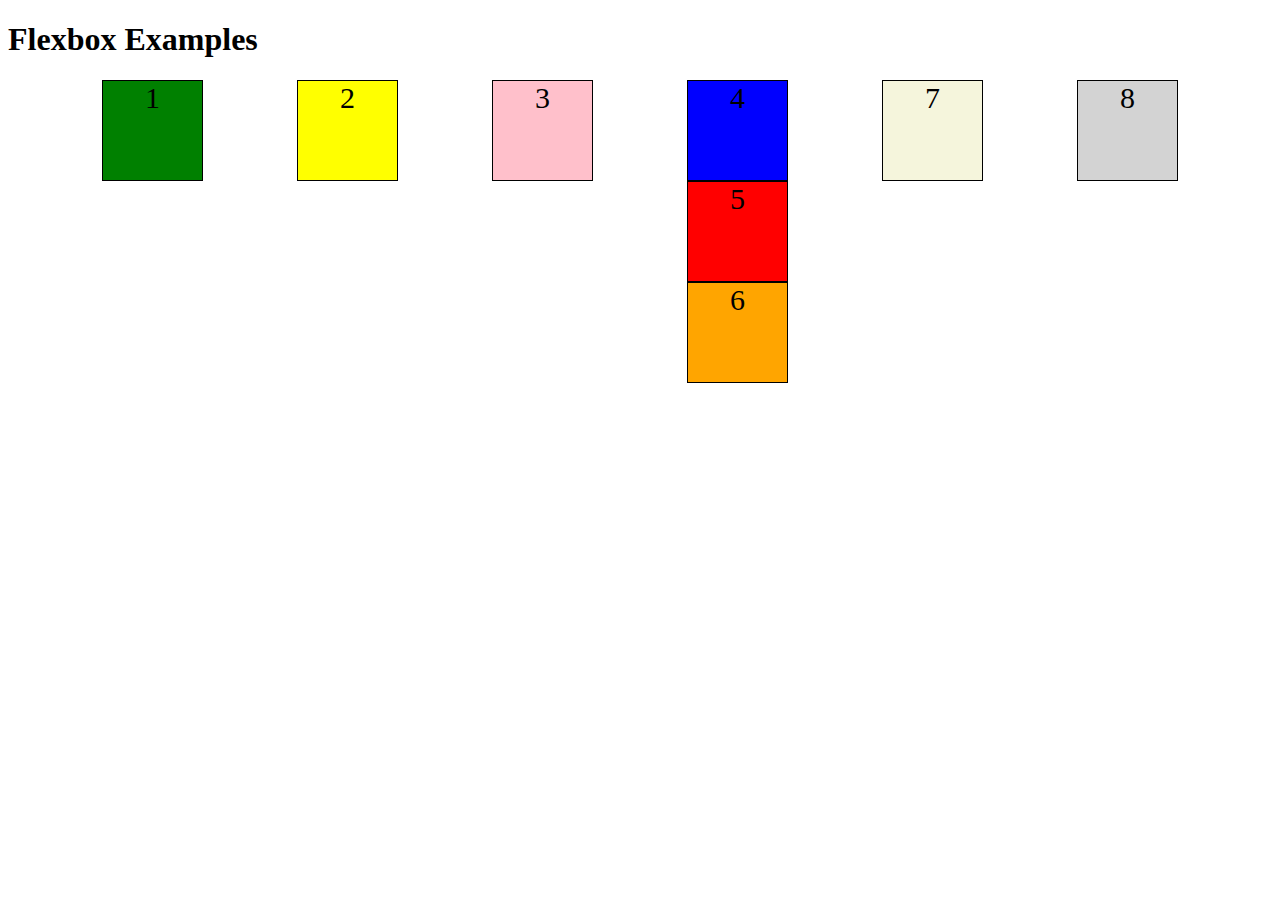
<file: index.html>
<!DOCTYPE html>
<html lang="en">
    <head>
        <meta charset="UTF-8" />
        <meta name="viewport" content="width=device-width, initial-scale=1.0" />
        <link rel="stylesheet" href="./css/style.css" />
        <title>Document</title>
    </head>
    <body>
        <h1>Flexbox Examples</h1>
        <div class="container">
            <div class="boxes" id="box1">1</div>
            <div class="boxes" id="box2">2</div>
            <div class="boxes" id="box3">3</div>
            <div>
                <div class="boxes" id="box4">4</div>
                <div class="boxes" id="box5">5</div>
                <div class="boxes" id="box6">6</div>
            </div>
            <div class="boxes" id="box7">7</div>
            <div class="boxes" id="box8">8</div>
        </div>
    </body>
</html>
</file>
<file: css/style.css>
/* NAV */
.container {
    display: flex;
    justify-content: space-evenly;
}
.boxes {
    border: 0.1px solid;
    width: 99px;
    height: 99px;
    text-align: center;
    font-size: 30px;
}
#box1 {
    background-color: green;
}
#box2 {
    background-color: yellow;
}
#box3 {
    background-color: pink;
}
#box4 {
    background-color: blue;
}
#box5 {
    background-color: red;
}
#box6 {
    background-color: orange;
}
#box7 {
    background-color: beige;
}
#box8 {
    background-color: lightgrey;
}

/* CARD */
.card-page-body {
    background-color: rgb(0, 0, 63);
}
.card-body {
    /* background-color: rgb(190, 225, 255); */
    background: conic-gradient(rgb(190, 225, 255), #005f88);
    border: 1px solid black;
    width: 300px;
    box-shadow: 10px 10px 15px black;
    border-radius: 15px;
}

.img-container img {
    border-radius: 15px 15px 0 0;
    max-width: 100%;
    height: auto;
}
.card-container {
    margin: auto;
    width: 1300px;
    display: flex;
    flex-wrap: wrap;
    justify-content: center;
    gap: 25px;
    padding: 50px;
    border: 5px double navy;
    border-radius: 35px;
    background-color: aliceblue;
    box-shadow: 10px 10px 75px white;
}
.card-body p,
.card-body h1 {
    box-shadow: 0px 3px 15px black;
    margin: 8px;
}

.card-body h1 {
    background-color: rgba(0, 0, 0, 0.562);
    color: aliceblue;
    position: relative;
    width: 190px;
    top: -30px;
    left: 85px;
    font-size: 20px;
    padding-left: 10px;
    top: 20;
    border: 1px solid rgba(0, 0, 0, 0.575);
    border-radius: 15px 5px 5px 0;
}
.card-body p {
    position: relative;

    top: -30px;
    background-color: aliceblue;
    padding: 5px 10px 15px 10px;
    top: 20;
    border: 5px solid rgba(0, 0, 0, 0.151);
    border-radius: 10px;
}
.header {
    padding-top: 20px;
    text-align: center;
    color: aliceblue;
    font-size: 48px;
}
</file>
